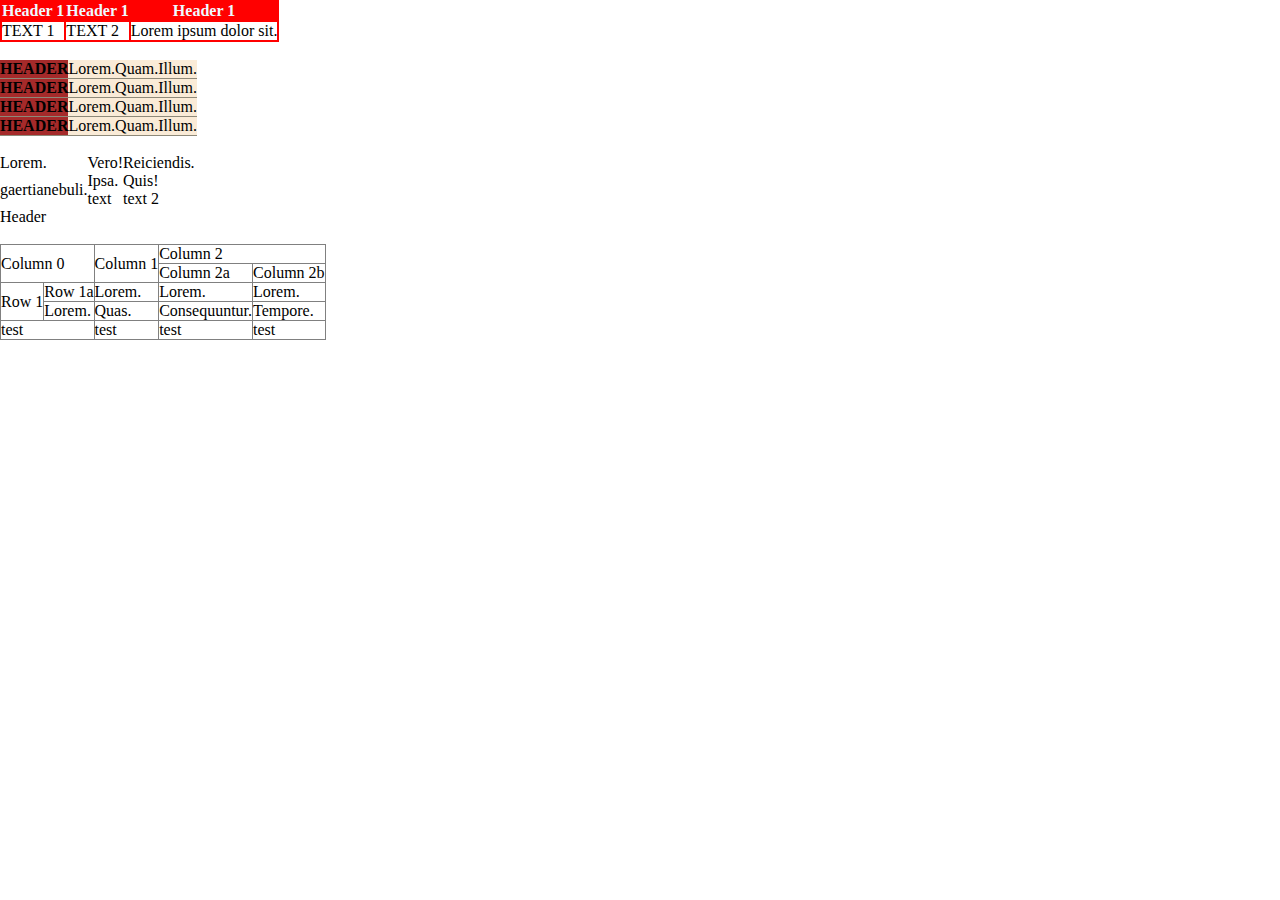
<file: index.html>
<!DOCTYPE html>
<html lang="en">
<head>
    <meta charset="UTF-8">
    <meta name="viewport" content="width=device-width, initial-scale=1.0">
    <meta name="description" content="იურიდიული კომპანია">
    <meta name="keywords" content="იურიდიული კომპანია, კვალიფიციური, cinsulting">
    <meta name="author" content="Natali Kemkhadze">
    <title>Lesson 8 / ცხილები</title>
    <link rel="stylesheet" href="./CSS/style.css">
    <!-- CSS-is mibma Link-it -->
</head>
<body>
    <!--  ცხრილები -->
    <!-- tr - table row  (სტრიქონი)-->
    <!-- td - table detail (უჯრა, შიგთავსი, ინფორმაცია) -->
    <!-- th  - table header (სათაური ცხრილში)-->

    <table class="style1">
        <tr>
            <th>Header 1</th>
            <th>Header 1</th>
            <th>Header 1</th>
        </tr>
        <tr>
            <td>
                TEXT 1
            </td>
            <td>
                TEXT 2
            </td>
            <td>
                Lorem ipsum dolor sit.
            </td>
        </tr>

    </table>

    <br>
     
    <table class="style2">
        <tr>
            <th>
                HEADER
            </th>
            <td>Lorem.</td>
            <td>Quam.</td>
            <td>Illum.</td>
        </tr>
        <tr>
            <th>
                HEADER
            </th>
            <td>Lorem.</td>
            <td>Quam.</td>
            <td>Illum.</td>
        </tr>
        <tr>
            <th>
                HEADER
            </th>
            <td>Lorem.</td>
            <td>Quam.</td>
            <td>Illum.</td>
        </tr>
        <tr>
            <th>
                HEADER
            </th>
            <td>Lorem.</td>
            <td>Quam.</td>
            <td>Illum.</td>
        </tr>
    </table>

    <!-- გაერთიანებული ცხრილები/უჯრები -->
    <!-- rowspan (სტრიქონის გაერთიანება - Tavisi qveda an Tavisi marjvena) -->
    <!-- colspan - (სვეტის გერთიანება) -->
    <br> 
    <table class="style3">
        <tr>
            <td>Lorem.</td>
            <td>Vero!</td>
            <td>Reiciendis.</td>
        </tr>
        <tr>
            <td rowspan="2">gaertianebuli.</td>
            <td>Ipsa.</td>
            <td>Quis!</td>
        </tr>
        <tr>
            <td> text</td>
            <td> text 2</td>
        </tr>
        <tr>
            <td colspan="3"> Header</td>
        </tr>
    </table>

    <br>
    <table border="">
        <tr>
            <td rowspan="2" colspan="2"> Column 0 </td>
            <td rowspan="2"> Column 1</td>
            <td colspan="2"> Column 2</td>
        </tr>
        <tr>
            <td> Column 2a</td>
            <td>Column 2b</td>
        </tr>
        <tr>
            <td rowspan="2">
                Row 1
            </td>
            <td>
                Row 1a
            </td>

            <td> Lorem.</td>
            <td> Lorem.</td>
            <td> Lorem.</td>
        </tr>

        <tr>
            <td>Lorem.</td>
            <td>Quas.</td>
            <td>Consequuntur.</td>
            <td>Tempore.</td>
        </tr>

        <tr >
            <td colspan="2"> test </td>
            <td> test</td>
            <td> test</td>
            <td> test</td>
        </tr>

    </table>

</body>
</html>
</file>
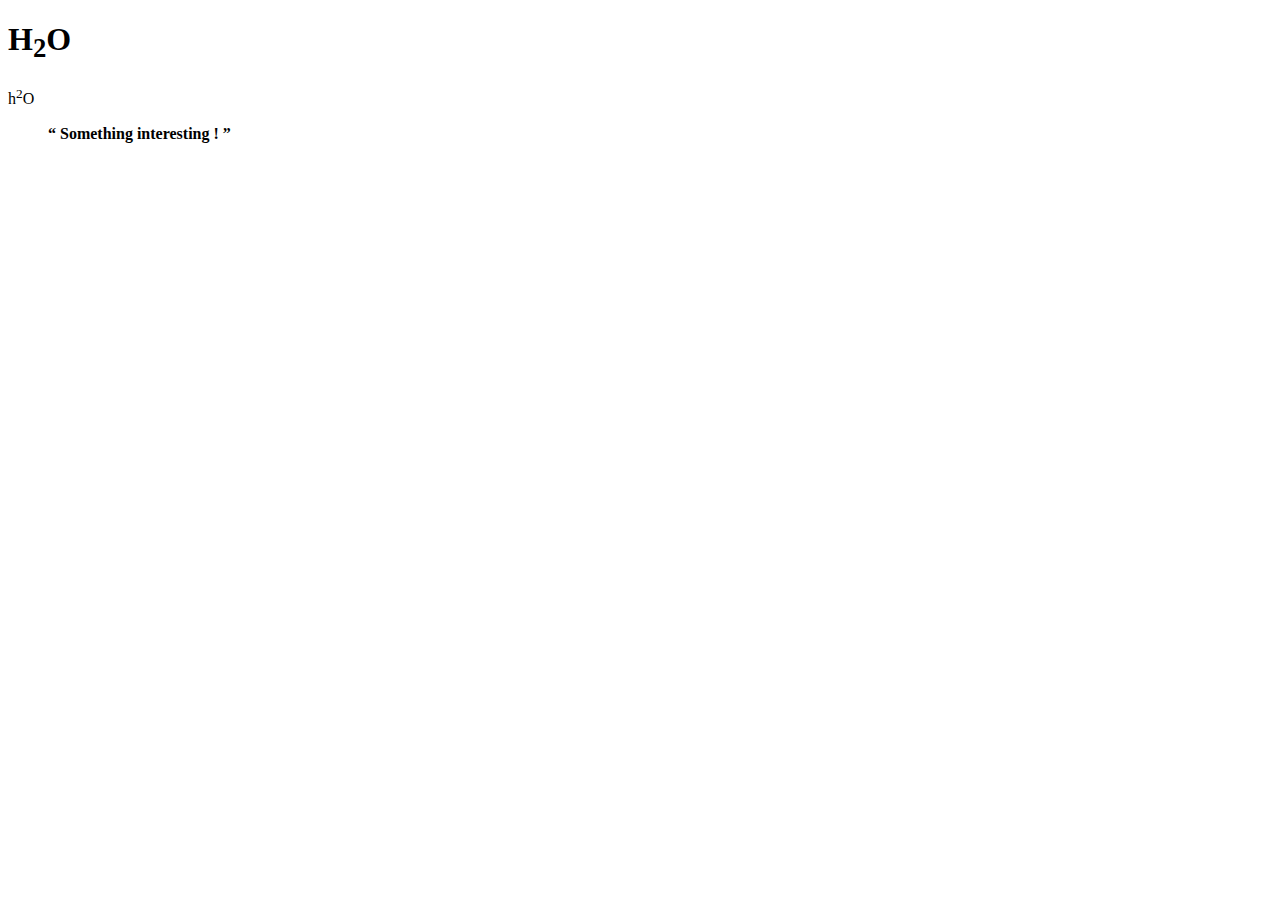
<file: lesson 2/index.html>
<!DOCTYPE html>
<html lang="en">
<head>
    <meta charset="UTF-8">
    <meta name="viewport" content="width=device-width, initial-scale=1.0">
    <meta name="description" content="იურიდიული კომპანია">
    <meta name="keywords" content="იურიდიული კომპანია, კვალიფიციური, cinsulting">
    <meta name="author" content="Natali Kemkhadze">
    <title>lesson 2  </title>
</head>
<body>
    <!-- ტექსტის ფორმატირების ტეგები და სტილები -->
    <!-- B - bold; Storng - same as Bold (უკვე font-wight); I - italic; (უკვე font-style) em - same as Italic-- ეს ტეგები დღეს აღარ გამოიყენება -->
    <!-- sub - substring; sup - superstring -->
    <!-- q - queotes - იგივე ბრჭყალები -->
    <!-- blockquotes - ციტატა -->
    <!-- center - ტექსტის ცენტრში გადმოტანა (უკვე text-align)-->
    <!-- abbr - აბრევიატურის ტექსტი |   abbr  title (იწერება ის ტექსტი რისი აბრევიატურაცაა) -->
    <!-- span - აშორებს  სტილს -->
    <!-- text-transform (uppercase, lowercase, capitalize (ყოველი პირველი ასო დიდი ასოთი)) -->
    <!-- text-decoration - ხაზის გასმა, გადასმა და ა.შ. (underline, overlline, linethrough) (text-decoration-color: red)-->

    <h1> H<sub>2</sub>O </h1>
    <p>h<sup>2</sup>O </p>

    <blockquote>
        <b> 
            <q> 
                Something interesting ! 
            </q>
        </b>
    </blockquote>

</body>
</html>
</file>
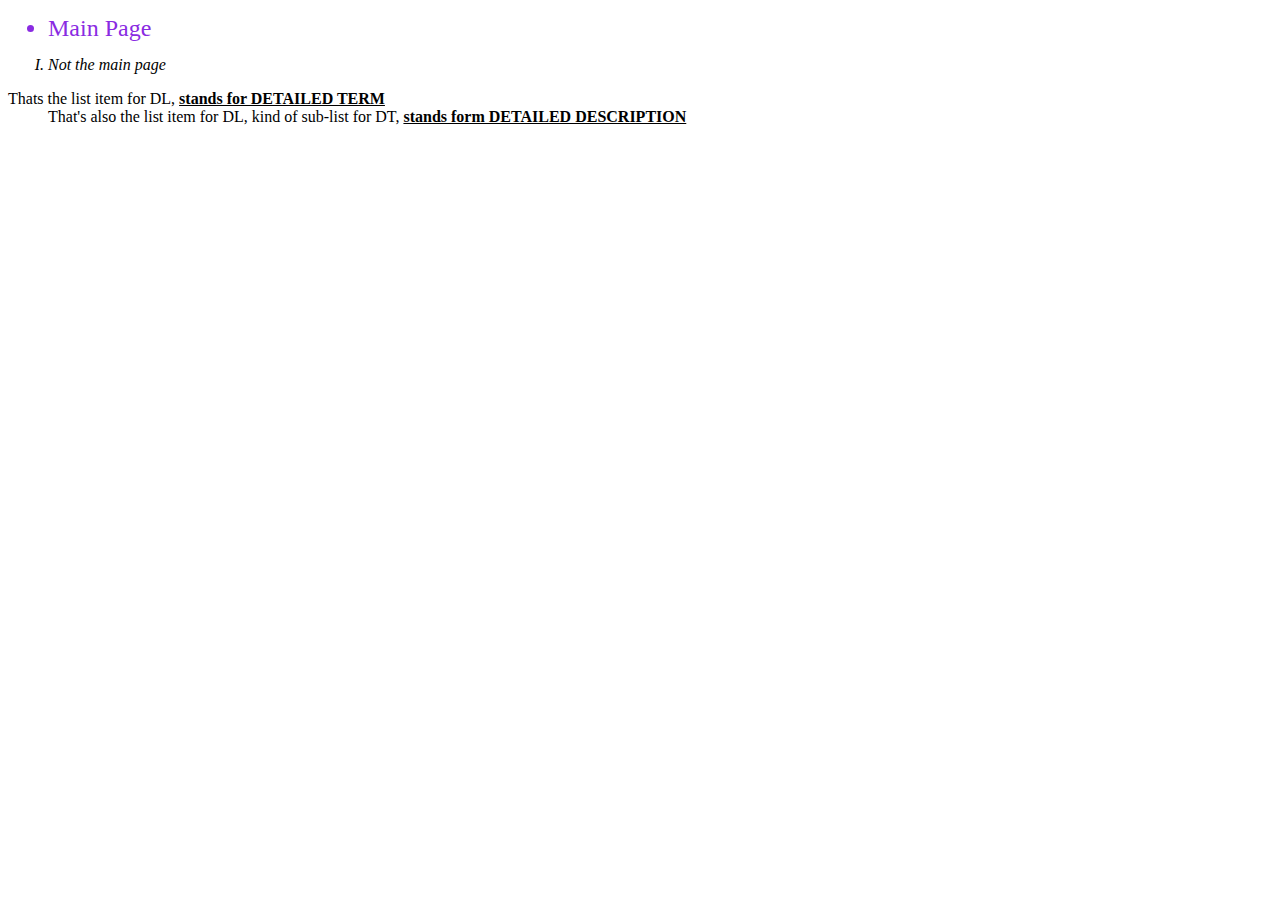
<file: lesson 4/index.html>
<!DOCTYPE html>
<html lang="en">
<head>
    <meta charset="UTF-8">
    <meta name="viewport" content="width=device-width, initial-scale=1.0">
    <title>Document</title>

    <!-- internail style sheet -->
    <style>
         ul li {
            color: blueviolet;
            line-height: 24px;
            font-size: 24px;
         }

         ol li {
            font-style: italic;
            list-style: upper-roman;
         }
         
    </style>

</head>
<body>
    
    <!-- 3 dziritadi sia -->
    <!-- unordered list - ბულეთები -->
    <!-- ordered list - დანომრილი -->
    <!-- detailed list - დეტალური-->
    <!-- list item - სიის ელემენტები -->

    <ul>
        <!-- unordered list -->
        <li> Main Page </li> 
        <!-- li - list item -->
    </ul>

    <ol>
        <!-- ordered list -->
        <li> Not the main page</li>
        <!-- li - same, list ite -->
    </ol>

    <dl>
        <!-- detailed list -->
        <dt> Thats the list item for DL, <span style="font-weight: bold; text-decoration: underline;">stands for DETAILED TERM </span> </dt>
        <dd> That's also the list item for DL, kind of sub-list for DT,  <span  style="font-weight: bold; text-decoration: underline;"> stands form DETAILED DESCRIPTION  </span> </dd>
    </dl>

    <!-- UNORDERED LIST has only 4 styple options: CIRCLE, SQUARE, DISC, NONE -->
     
    <!-- ORDERED LIST has 5 style options: A, a, I, i. none -->
    <!-- ORDERED LIST  - we can start at any number if we type - START, if we want to revers the number, we should type in REVERSED -->

    <!-- CSS -  internal style sheet -->


</body>
</html>
</file>
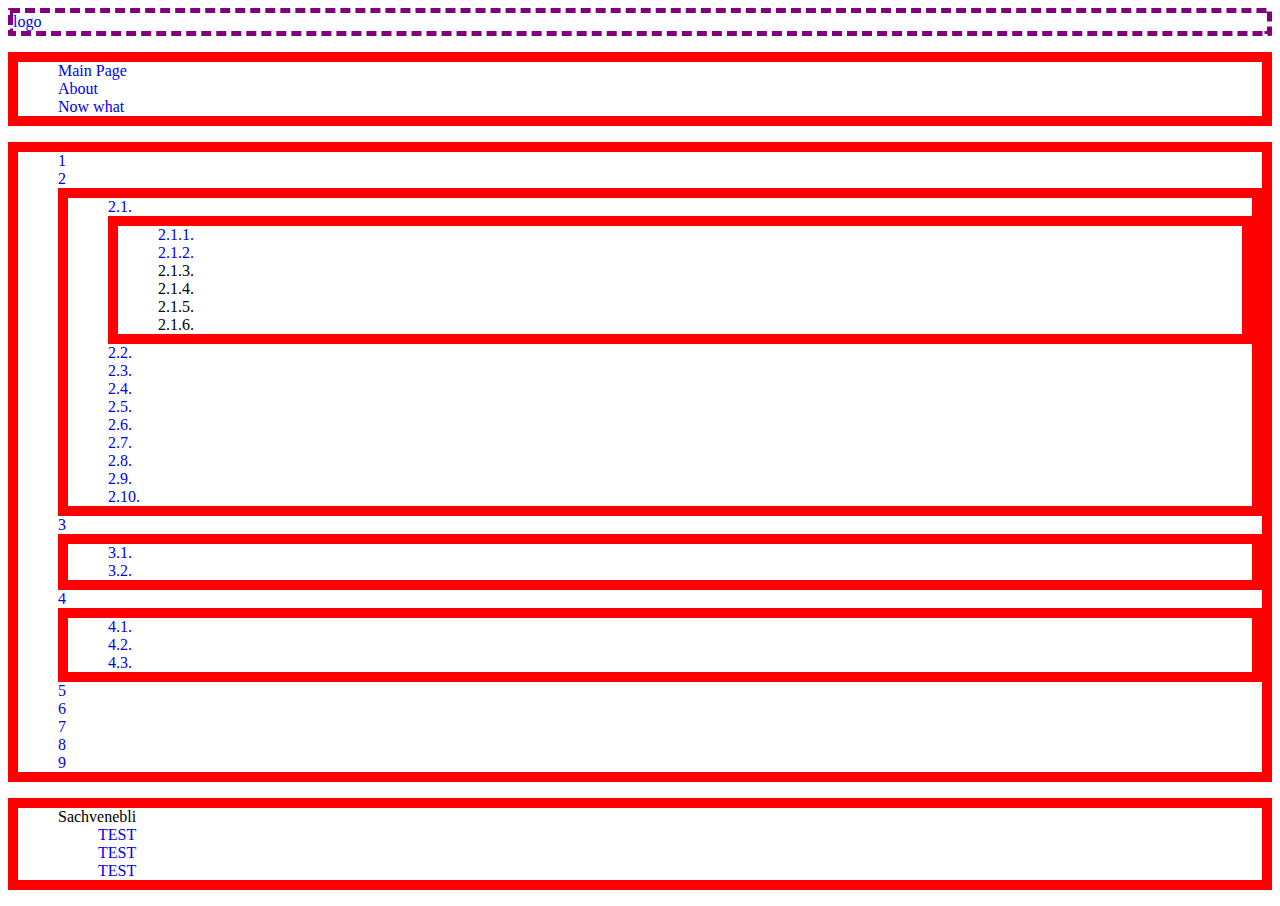
<file: lesson 5/index.html>
<!DOCTYPE html>
<html lang="en">
<head>
    <meta charset="UTF-8">
    <meta name="viewport" content="width=device-width, initial-scale=1.0">
    <meta name="description" content="იურიდიული კომპანია">
    <meta name="keywords" content="იურიდიული კომპანია, კვალიფიციური, cinsulting">
    <meta name="author" content="Natali Kemkhadze">
    <title>Lesson 5</title>
    <style>
        header {
            border: 5px dashed purple;
            border-radius: 1%;
        }

        ul li {
            text-decoration: none;
            list-style: none;
                       
        }

        ul {
            border: 10px solid red;
        }
        a {
            text-decoration: none;
        }
    </style>
</head>
<body>

    <header>
        <a href="index.html">logo</a>
        <!-- es yvelgan unda iyos rom damabrunos mRavar gverdze -->
    </header>
    
    <ul>
        <li> <a href="#!"> Main Page</a></li>
        <li> <a href="#!"> About </a></li>
        <li> <a href="#!"> Now what </a></li>
    </ul>

    <!-- თემა -- ქვესიები -->
    <!-- many lists  (and links) at once -  ul>li*4>a -->
    <!-- ul li shi sheidzleba iyos iseb ul>li  -->

    <ul>
        <li><a href="#!">1</a></li>
        <li><a href="#!">2</a>
            <ul>
                <li><a href="#!">2.1.</a>
                    <ul>
                        <li><a href="#!">2.1.1.</a></li>
                        <li><a href="#!">2.1.2.</a></li>
                        <li><a href="#!"></a>2.1.3.</li>
                        <li><a href="#!"></a>2.1.4.</li>
                        <li><a href="#!"></a>2.1.5.</li>
                        <li><a href="#!"></a>2.1.6.</li>
                    </ul>
                </li>
                <li><a href="#!">2.2.</a></li>
                <li><a href="#!">2.3.</a></li>
                <li><a href="#!">2.4.</a></li>
                <li><a href="#!">2.5.</a></li>
                <li><a href="#!">2.6.</a></li>
                <li><a href="#!">2.7.</a></li>
                <li><a href="#!">2.8.</a></li>
                <li><a href="#!">2.9.</a></li>
                <li><a href="#!">2.10.</a></li>
            </ul>
        </li>
        <li><a href="#!">3</a>
            <ul>
                <li><a href="#!">3.1.</a></li>
                <li><a href="#!">3.2.</a></li>
            </ul>
        </li>
        <li><a href="#!">4</a>
            <ul>
                <li><a href="#!">4.1.</a></li>
                <li><a href="#!">4.2.</a></li>
                <li><a href="#!">4.3.</a></li>
            </ul>
        </li>
        <li><a href="#!">5</a></li>
        <li><a href="#!">6</a></li>
        <li><a href="#!">7</a></li>
        <li><a href="#!">8</a></li>
        <li><a href="#!">9</a></li>
    </ul>

    <ul >
        <li>Sachvenebli
            <ol>
                <li><a href="#!">TEST</a></li>
                <li><a href="#!">TEST</a></li>
                <li><a href="#!">TEST</a></li>
            </ol>
        </li>
    </ul>

</body>
</html>
</file>
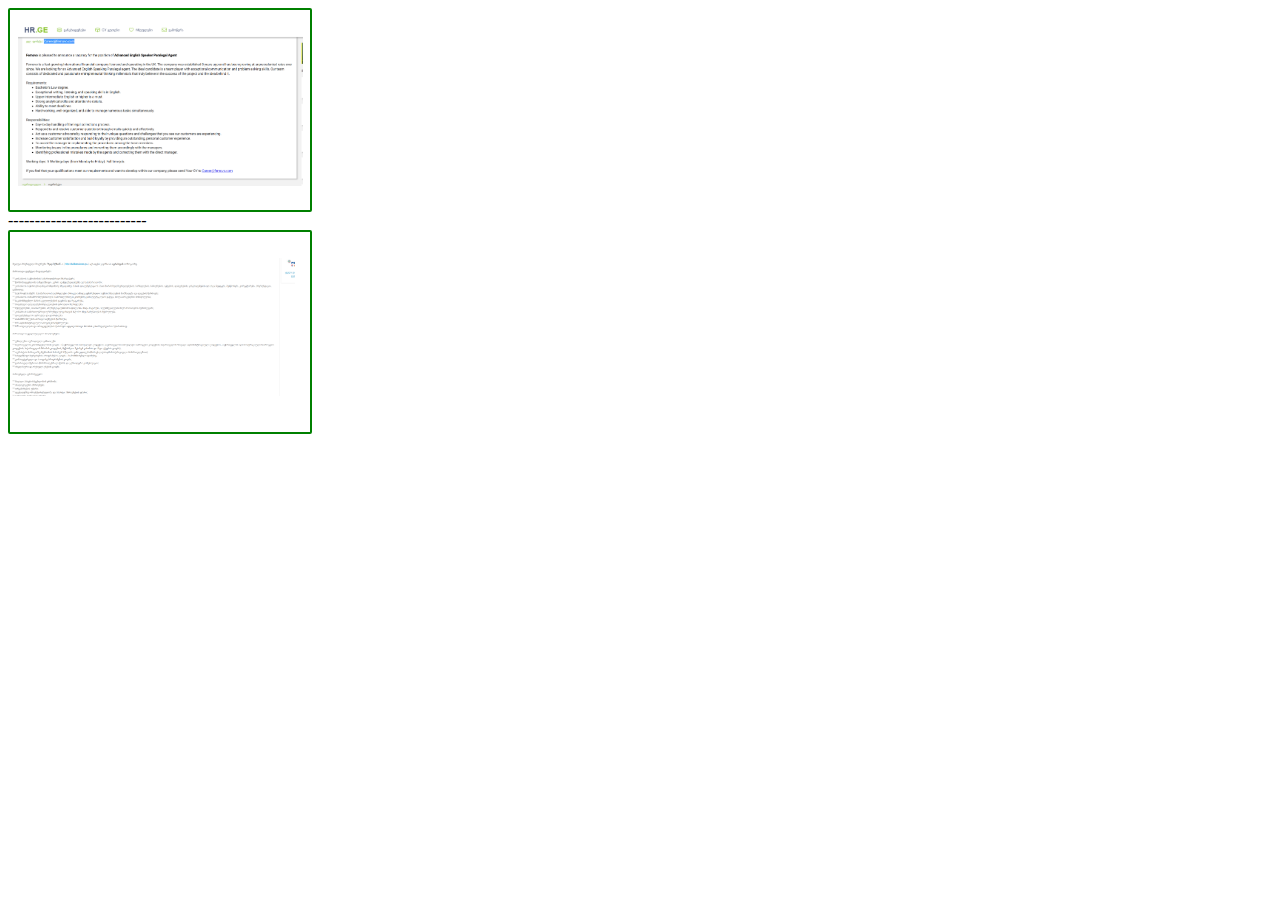
<file: lesson 7/index.html>
<!DOCTYPE html>
<html lang="en">
<head>
    <meta charset="UTF-8">
    <meta name="viewport" content="width=device-width, initial-scale=1.0">
    <meta name="description" content="იურიდიული კომპანია">
    <meta name="keywords" content="იურიდიული კომპანია, კვალიფიციური, cinsulting">
    <meta name="author" content="Natali Kemkhadze">
    <title> Lesson 7 სურათები </title>

    <style>
        .img1 {
            width: 300px;
            height: 200px;
            border: 2px solid green;
            border-radius: 2px;
            display: flex;
            justify-content: center;
        }
        .img1 img {
            width: 95%;
            height: 95%;
            object-fit: contain;
        }
    </style>
</head>
<body>
    <!--  ს უ რ ა თ ე ბ ი -->
    <div class="img1"> 
        <img src="./images/fernovo.png" alt="EGT" title="EGT photo">
    </div>

    <!-- სურათების გასტილვა  ვარიანტები ქვემოთ(div, ) -->
    <!-- overflow: hidden - სურათის მოჭრა დივის პროპორციების მიხედვით -->
    <!-- object-fit: cover - მშობელს გადაეკრას როგორც ქოვერი -->
    <!-- object-fit: contain -->

    --------------------------

    <!-- სურათი რომ ჩავსვათ ლინკში -->
    <div class="img1"> 
        <a href="./about.html" target="_blank">
            <img src="./images/ბელმეიზონი.png" alt="belmeizoni">
        </a>
        <!-- თუ  დივის სტილს არ წაიკითხავს ლინკში ჩასმული სურათი, მაშინ დივზე მიცემული სტილი Div a -ს უნ გავუწეროთ -->
    </div>
</body>
</html>
</file>
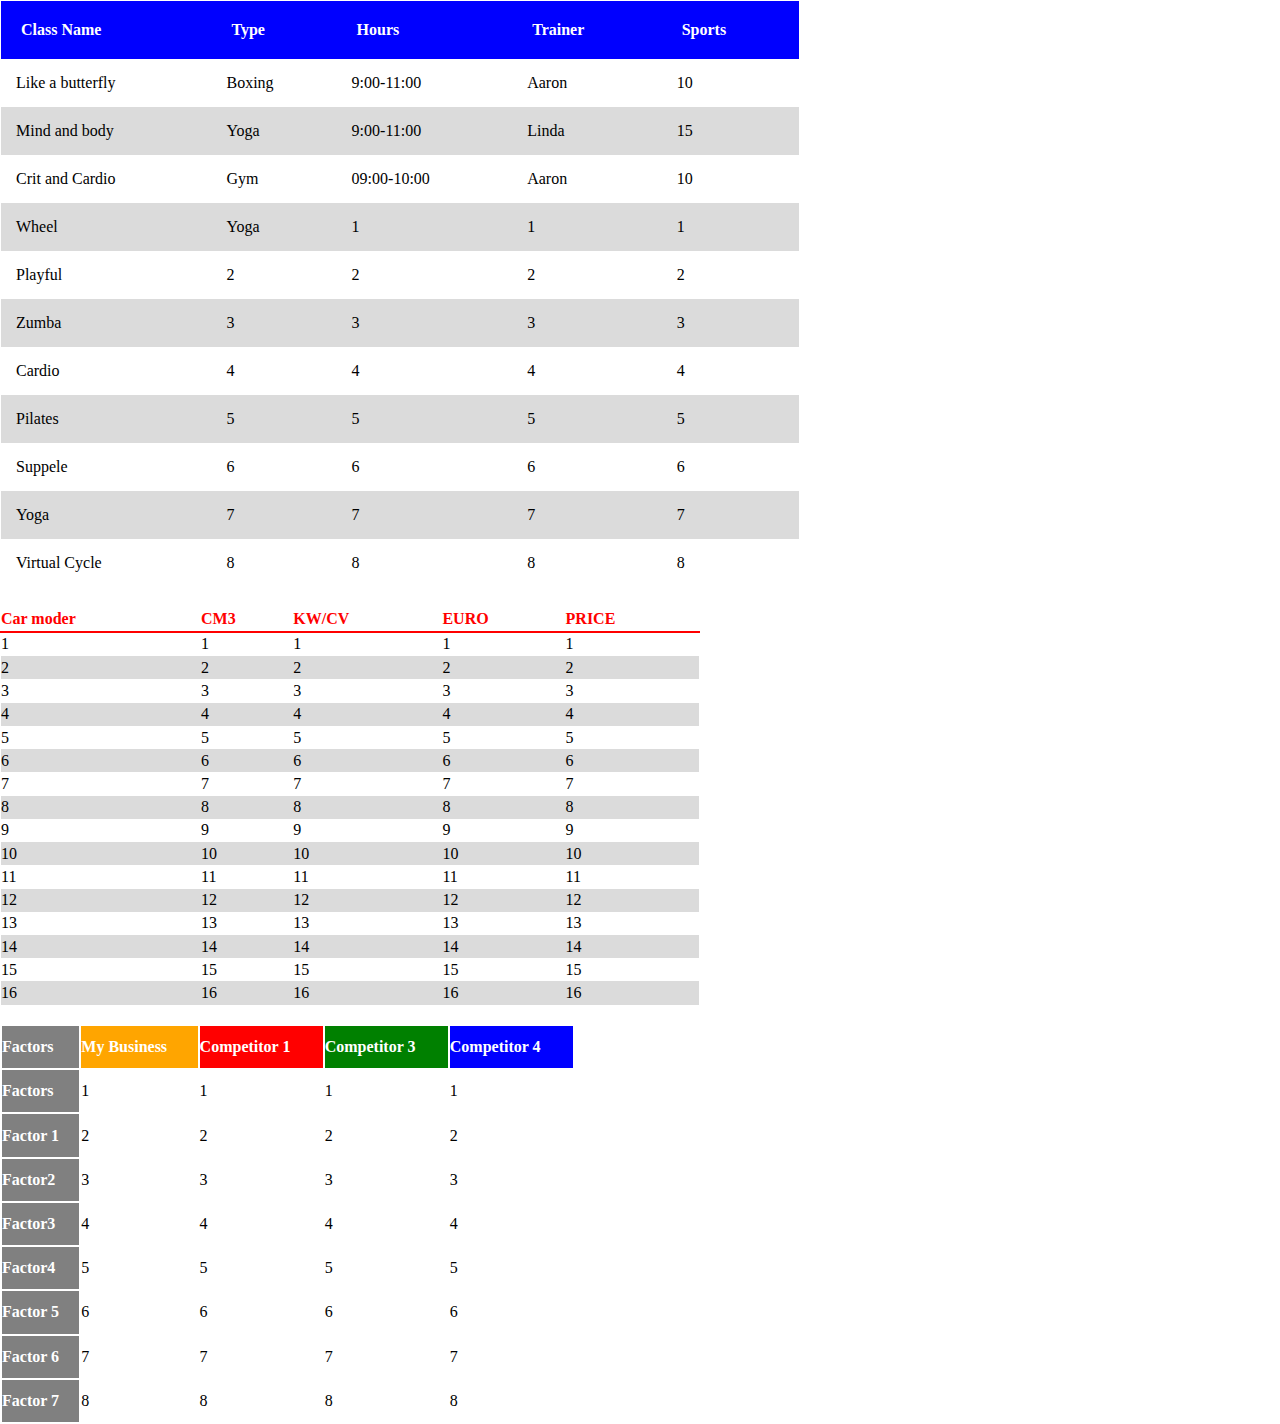
<file: Task/index.html>
<!DOCTYPE html>
<html lang="en">
<head>
    <meta charset="UTF-8">
    <meta name="viewport" content="width=device-width, initial-scale=1.0">
    <meta name="description" content="იურიდიული კომპანია">
    <meta name="keywords" content="იურიდიული კომპანია, კვალიფიციური, cinsulting">
    <meta name="author" content="Natali Kemkhadze">
    <title>Lesson 8 / Task </title>
    <link rel="stylesheet" href="./CSS/style.css">
</head>
<body>
    <table class="table1">
        <tr>
            <th>Class Name</th>
            <th>Type</th>
            <th>Hours</th>
            <th>Trainer</th>
            <th>Sports</th>
        </tr>
       <tr>
        <td>Like a butterfly</td>
        <td>Boxing</td>
        <td>9:00-11:00</td>
        <td> Aaron</td>
        <td>10</td>
       </tr>
       <tr>
        <td>Mind and body</td>
        <td>Yoga</td>
        <td>9:00-11:00</td>
        <td>Linda</td>
        <td>15</td>
       </tr>
       <tr>
        <td>Crit and Cardio</td>
        <td>Gym</td>
        <td>09:00-10:00</td>
        <td>Aaron</td>
        <td>10</td>
       </tr>
       <tr>
        <td>Wheel</td>
        <td>Yoga</td>
        <td>1</td>
        <td>1</td>
        <td>1</td>
       </tr>
       <tr>
        <td>Playful</td>
        <td>2</td>
        <td>2</td>
        <td>2</td>
        <td>2</td>
       </tr>
       <tr>
        <td>Zumba</td>
        <td>3</td>
        <td>3</td>
        <td>3</td>
        <td>3</td>
       </tr>
       <tr>
        <td>Cardio</td>
        <td>4</td>
        <td>4</td>
        <td>4</td>
        <td>4</td>
       </tr>
       <tr>
        <td>Pilates</td>
        <td>5</td>
        <td>5</td>
        <td>5</td>
        <td>5</td>
       </tr>
       <tr>
        <td> Suppele</td>
        <td>6</td>
        <td>6</td>
        <td>6</td>
        <td>6</td>
       </tr>
       <tr>
        <td>Yoga</td>
        <td>7</td>
        <td>7</td>
        <td>7</td>
        <td>7</td>
       </tr>
       <tr>
        <td>Virtual Cycle</td>
        <td>8</td>
        <td>8</td>
        <td>8</td>
        <td>8</td>
       </tr>
    </table>

    <br>

    <table class="table2">
        <tr>
            <th>Car moder</th>
            <th>CM3</th>
            <th>KW/CV</th>
            <th>EURO</th>
            <th>PRICE</th>
        </tr>
        <tr>
            <td>1</td>
            <td>1</td>
            <td>1</td>
            <td>1</td>
            <td>1</td>
        </tr>
        <tr>
            <td>2</td>
            <td>2</td>
            <td>2</td>
            <td>2</td>
            <td>2</td>
        </tr>
        <tr>
            <td>3</td>
            <td>3</td>
            <td>3</td>
            <td>3</td>
            <td>3</td>
        </tr>
        <tr>
            <td>4</td>
            <td>4</td>
            <td>4</td>
            <td>4</td>
            <td>4</td>
        </tr>
        <tr>
            <td>5</td>
            <td>5</td>
            <td>5</td>
            <td>5</td>
            <td>5</td>
        </tr>
        <tr>
            <td>6</td>
            <td>6</td>
            <td>6</td>
            <td>6</td>
            <td>6</td>
        </tr>
        <tr>
            <td>7</td>
            <td>7</td>
            <td>7</td>
            <td>7</td>
            <td>7</td>
        </tr>
        <tr>
            <td>8</td>
            <td>8</td>
            <td>8</td>
            <td>8</td>
            <td>8</td>
        </tr>
        <tr>
            <td>9</td>
            <td>9</td>
            <td>9</td>
            <td>9</td>
            <td>9</td>
        </tr>
        <tr>
            <td>10</td>
            <td>10</td>
            <td>10</td>
            <td>10</td>
            <td>10</td>
        </tr>
        <tr>
            <td>11</td>
            <td>11</td>
            <td>11</td>
            <td>11</td>
            <td>11</td>
        </tr>
        <tr>
            <td>12</td>
            <td>12</td>
            <td>12</td>
            <td>12</td>
            <td>12</td>
        </tr>
        <tr>
            <td>13</td>
            <td>13</td>
            <td>13</td>
            <td>13</td>
            <td>13</td>
        </tr>
        <tr>
            <td>14</td>
            <td>14</td>
            <td>14</td>
            <td>14</td>
            <td>14</td>
        </tr>
        <tr>
            <td>15</td>
            <td>15</td>
            <td>15</td>
            <td>15</td>
            <td>15</td>
        </tr>
        <tr>
            <td>16</td>
            <td>16</td>
            <td>16</td>
            <td>16</td>
            <td>16</td>
        </tr>
    </table>


    <br>

    <table class="table3">
        <colgroup>
            <col span="1" style="background-color: gray;">
        </colgroup>
        
        
        <tr>
            <th>Factors</th>
            <th> <span style="background-color: orange;"> My Business </span></th>
            <th> <span> Competitor 1 </span></th>
            <th><span> Competitor 3</span></th>
            <th><span>Competitor 4</span></th>
            <th><span>Competitor 5</span></th>
        </tr>
        <tr>
            <th>Factors</th>
            <td>1</td>
            <td>1</td>
            <td>1</td>
            <td>1</td>
        </tr>
        <tr>
            <th>Factor 1</th>
            <td>2</td>
            <td>2</td>
            <td>2</td>
            <td>2</td>
        </tr>
        <tr>
            <th>Factor2</th>
            <td>3</td>
            <td>3</td>
            <td>3</td>
            <td>3</td>
        </tr>
        <tr>
            <th>Factor3</th>
            <td>4</td>
            <td>4</td>
            <td>4</td>
            <td>4</td>
        </tr>
        <tr>
            <th>Factor4</th>
            <td>5</td>
            <td>5</td>
            <td>5</td>
            <td>5</td>
        </tr>
        <tr>
            <th>Factor 5</th>
            <td>6</td>
            <td>6</td>
            <td>6</td>
            <td>6</td>
        </tr>
        <tr>
            <th>Factor 6</th>
            <td>7</td>
            <td>7</td>
            <td>7</td>
            <td>7</td>
        </tr>
        <tr>
            <th>Factor 7 </th>
            <td>8</td>
            <td>8</td>
            <td>8</td>
            <td>8</td>
        </tr>
    </table>

</body>
</html>
</file>
<file: CSS/style.css>
* {
    margin: 0;
    padding: 0;
}

table {
    border-collapse: collapse;
    /* ორმაგ ჩარჩოს აშორებს და ერთიეანებს ეს კოლაფსი */
    }

.style1 tr td {
    border: 2px solid red;
}
.style1 tr th {
    border: 2px solid red;
    background-color: red;
    color: aliceblue;
}

.style2 {
    background-color: antiquewhite;
}

.style2 tr {
    border-bottom: 1px solid rgb(142, 137, 121);
}

.style2 tr th {
    background-color: brown;
}

/* ზოლიანი თეიბლი */

.style3 {
}
/* table tr:nth-child(2) {
    background-color: gray;
} tr-ს შორის მერამდენეს მინდა რომ მივანიჭო სტილი (იგივე td-ზეც  or odd and even*/
</file>
<file: Task/CSS/style.css>
* {
    margin: 0;
    padding: 0;
}


.table1 {
    border-collapse: collapse;
    border: 1px solid white;
    height: 500px;
    width: 800px;
}

.table1 th {
    background-color: blue;
    color: white;
    text-align: start;
    padding: 20px;
}

.table1 td {
    padding: 15px;
}


.table1 tr:nth-child(odd) {
    background-color: rgba(180, 180, 180, 0.482);
}


.table2 {
    border-collapse: collapse;
    border: 1px solid white;
    height: 400px;
    width: 700px;
    }

.table2 th {
    color: red;
    text-align: start;
    border-bottom: 2px solid red;
    background-color: white;
}

.table2 tr:nth-child(odd) {
    background-color: rgba(180, 180, 180, 0.482);
}

.table3 {
    border-collapse: separate;
    height: 400px;
    width: 700px;
    }

.table3 th {
    color: white;
    text-align: start;
   }

.table3 th:nth-child(2) {
    background-color: orange;
}

.table3 th:nth-child(3) {
    background-color: red;
}

.table3 th:nth-child(4) {
    background-color: green;
}

.table3 th:nth-child(5) {
    background-color: blue;
}
</file>
